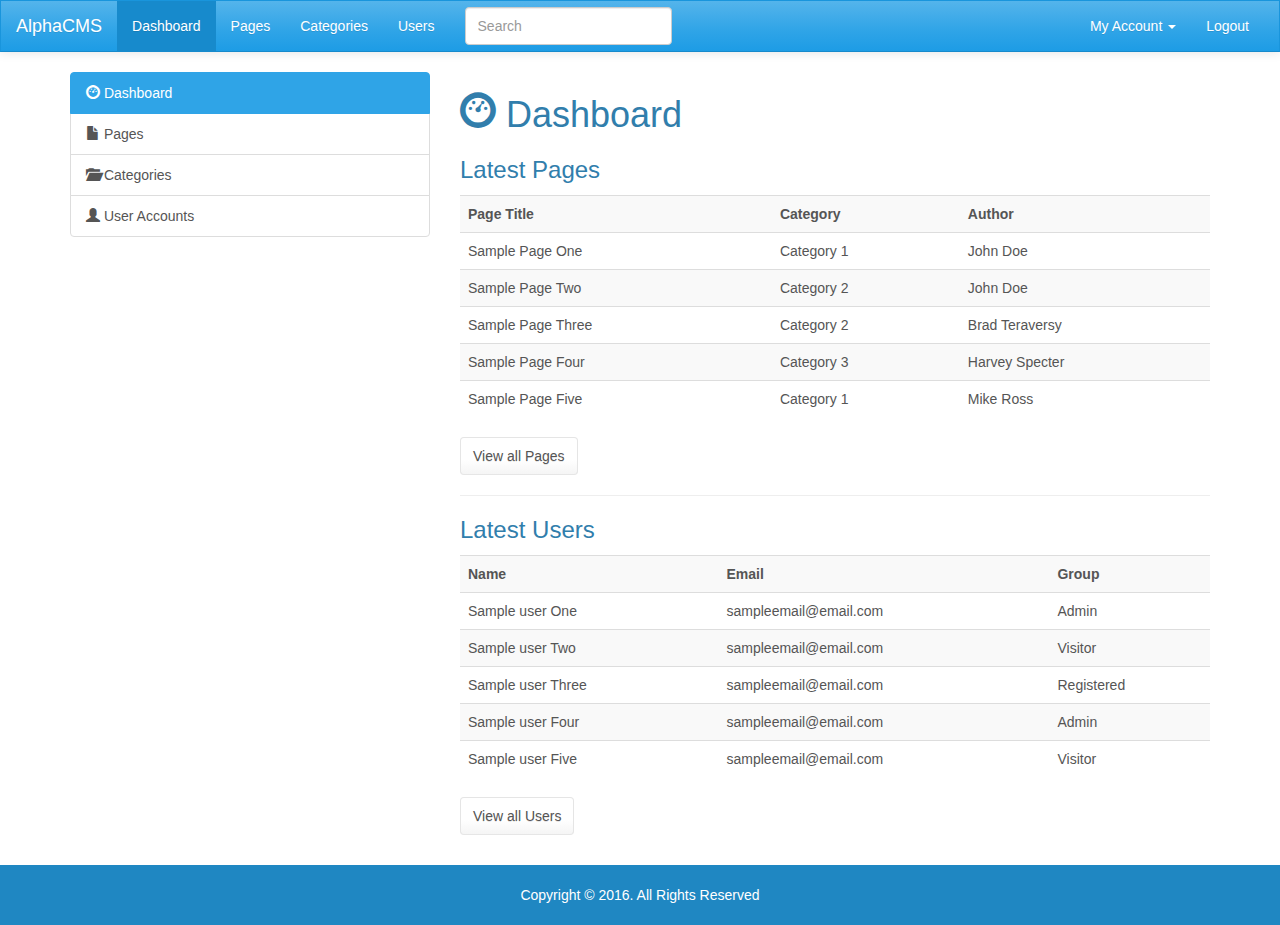
<file: index.html>
<!DOCTYPE html>
<html lang="en">
  <head>
    <meta charset="utf-8">
    <meta http-equiv="X-UA-Compatible" content="IE=edge">
    <meta name="viewport" content="width=device-width, initial-scale=1">
    
    <title>AlphaCMS</title>

    <!-- Bootstrap core CSS -->
    <link href="css/bootstrap.css" rel="stylesheet">

    <!-- Custom styles for this template -->
    <link href="css/style.css" rel="stylesheet">
  </head>

  <body>

    <nav class="navbar navbar-default">
  <div class="container-fluid">
    <div class="navbar-header">
      <button type="button" class="navbar-toggle collapsed" data-toggle="collapse" data-target="#bs-example-navbar-collapse-1">
        <span class="sr-only">Toggle navigation</span>
        <span class="icon-bar"></span>
        <span class="icon-bar"></span>
        <span class="icon-bar"></span>
      </button>
      <a class="navbar-brand" href="#">AlphaCMS</a>
    </div>

    <div class="collapse navbar-collapse" id="bs-example-navbar-collapse-1">
      <ul class="nav navbar-nav">
        <li class="active"><a href="index.html">Dashboard<span class="sr-only">(current)</span></a></li>
        <li><a href="pages.html">Pages</a></li>
        <li><a href="categories.html">Categories</a></li>
        <li><a href="users.html">Users</a></li>
              </ul>
      <form class="navbar-form navbar-left" role="search">
        <div class="form-group">
          <input type="text" class="form-control col-lg-8" placeholder="Search">
        </div>
      </form>
      <ul class="nav navbar-nav navbar-right">
        <li class="dropdown">
          <a href="#" class="dropdown-toggle" data-toggle="dropdown" role="button" aria-expanded="false">My Account <span class="caret"></span></a>
          <ul class="dropdown-menu" role="menu">
            <li><a href="#">Profile</a></li>
          </ul>
        </li>
        <li><a href="login.html">Logout</a></li>

      </ul>
    </div>
  </div>
</nav>
      <section>
        <div class="container">
        <div class="row">
          <div class="col-md-4">
            <div class="list-group">
              <a href="#" class="list-group-item active"><i class="glyphicon glyphicon-dashboard"></i> Dashboard</a>
              <a href="#" class="list-group-item"><i class="glyphicon glyphicon-file"></i> Pages</a>
              <a href="#" class="list-group-item"><i class="glyphicon glyphicon-folder-open"></i> Categories</a>
              <a href="#" class="list-group-item"><i class="glyphicon glyphicon-user"></i> User Accounts</a>
            </div>
          </div>
          <div class="col-md-8">
            <h1><i class="glyphicon glyphicon-dashboard"></i> Dashboard</h1>
            <h3>Latest Pages</h3>
            <table class="table table-striped">
            <tr>
              <th>Page Title</th>
              <th>Category</th>
              <th>Author</th>
            </tr>
            <tr>
              <td><a href="page.html"></a>Sample Page One </td>
              <td>Category 1</td>
              <td>John Doe</td>
            </tr>
            <tr>
              <td><a href="page.html"></a>Sample Page Two </td>
              <td>Category 2</td>
              <td>John Doe</td>
            </tr>
            <tr>
              <td><a href="page.html"></a>Sample Page Three </td>
              <td>Category 2</td>
              <td>Brad Teraversy</td>
            </tr>
            <tr>
              <td><a href="page.html"></a>Sample Page Four </td>
              <td>Category 3</td>
              <td>Harvey Specter</td>
            </tr>
            <tr>
              <td><a href="page.html"></a>Sample Page Five </td>
              <td>Category 1</td>
              <td>Mike Ross</td>
            </tr>
              
            </table>
            <a href="pages.html" class="btn btn-default">View all Pages</a>
            <hr>
            <h3>Latest Users</h3>
            <table class="table table-striped">
            <tr>
              <th>Name</th>
              <th>Email</th>
              <th>Group</th>
            </tr>
            <tr>
              <td><a href="user.html"></a>Sample user One </td>
              <td>sampleemail@email.com</td>
              <td>Admin</td>
            </tr>
            <tr>
              <td><a href="user.html"></a>Sample user Two </td>
              <td>sampleemail@email.com</td>
              <td>Visitor</td>
            </tr>
            <tr>
              <td><a href="user.html"></a>Sample user Three </td>
              <td>sampleemail@email.com</td>
              <td>Registered</td>
            </tr>
            <tr>
              <td><a href="user.html"></a>Sample user Four </td>
              <td>sampleemail@email.com</td>
              <td>Admin</td>
            </tr>
            <tr>
              <td><a href="user.html"></a>Sample user Five </td>
              <td>sampleemail@email.com</td>
              <td>Visitor</td>
            </tr>
              
            </table>
            <a href="users.html" class="btn btn-default">View all Users</a>

          </div>
        </div>
        </div>

      </section>

      <footer>
        <p>Copyright &copy; 2016. All Rights Reserved</p>
      </footer>


    <!-- Bootstrap core JavaScript
    ================================================== -->
    <!-- Placed at the end of the document so the pages load faster -->
    <script src="https://ajax.googleapis.com/ajax/libs/jquery/1.11.3/jquery.min.js"></script>
 
    <script src="js/bootstrap.js"></script>
  </body>
</html>
</file>
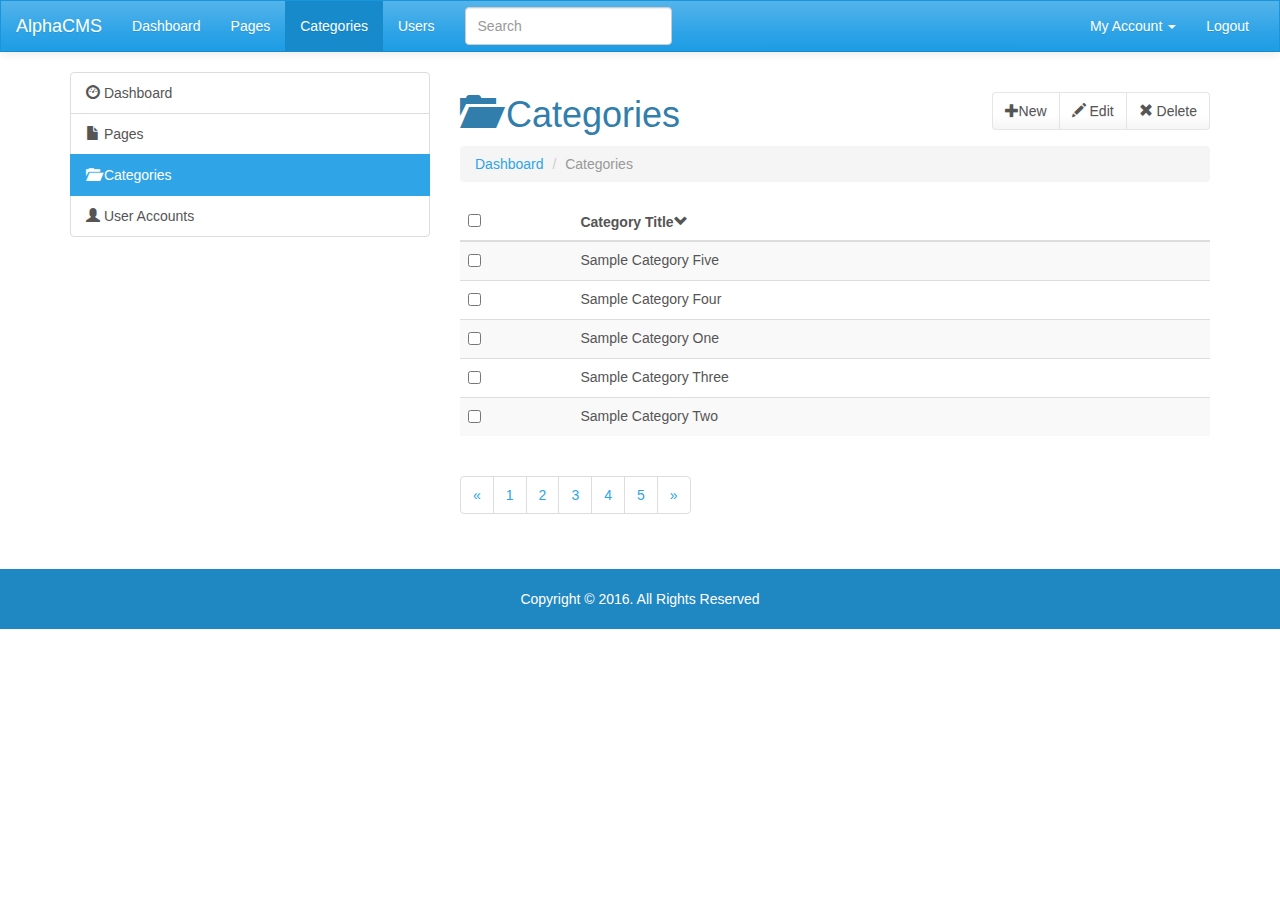
<file: categories.html>
<!DOCTYPE html>
<html lang="en">
  <head>
    <meta charset="utf-8">
    <meta http-equiv="X-UA-Compatible" content="IE=edge">
    <meta name="viewport" content="width=device-width, initial-scale=1">
    
    <title>AlphaCMS | Categories</title>

    <!-- Bootstrap core CSS -->
    <link href="css/bootstrap.css" rel="stylesheet">

    <!-- Custom styles for this template -->
    <link href="css/style.css" rel="stylesheet">
  </head>

  <body>

    <nav class="navbar navbar-default">
  <div class="container-fluid">
    <div class="navbar-header">
      <button type="button" class="navbar-toggle collapsed" data-toggle="collapse" data-target="#bs-example-navbar-collapse-1">
        <span class="sr-only">Toggle navigation</span>
        <span class="icon-bar"></span>
        <span class="icon-bar"></span>
        <span class="icon-bar"></span>
      </button>
      <a class="navbar-brand" href="#">AlphaCMS</a>
    </div>

    <div class="collapse navbar-collapse" id="bs-example-navbar-collapse-1">
      <ul class="nav navbar-nav">
        <li><a href="index.html">Dashboard<span class="sr-only">(current)</span></a></li>
        <li><a href="pages.html">Pages</a></li>
        <li class="active"><a href="categories.html">Categories</a></li>
        <li><a href="users.html">Users</a></li>
              </ul>
      <form class="navbar-form navbar-left" role="search">
        <div class="form-group">
          <input type="text" class="form-control col-lg-8 search-form" placeholder="Search">
        </div>
      </form>
      <ul class="nav navbar-nav navbar-right">
        <li class="dropdown">
          <a href="#" class="dropdown-toggle" data-toggle="dropdown" role="button" aria-expanded="false">My Account <span class="caret"></span></a>
          <ul class="dropdown-menu" role="menu">
            <li><a href="#">Profile</a></li>
          </ul>
        </li>
        <li><a href="login.html">Logout</a></li>

      </ul>
    </div>
  </div>
</nav>
      <section>
        <div class="container">
        <div class="row">
          <div class="col-md-4">
            <div class="list-group">
              <a href="#" class="list-group-item"><i class="glyphicon glyphicon-dashboard"></i> Dashboard</a>
              <a href="#" class="list-group-item"><i class="glyphicon glyphicon-file"></i> Pages</a>
              <a href="#" class="list-group-item active"><i class="glyphicon glyphicon-folder-open"></i> Categories</a>
              <a href="#" class="list-group-item"><i class="glyphicon glyphicon-user"></i> User Accounts</a>
            </div>
          </div>
          <div class="col-md-8">
          <div class="row">
            <div class="col-md-6">
            <h1><i class="glyphicon glyphicon-folder-open"></i> Categories</h1>
            </div>
            <div class="col-md-6">
              <div class="btn-group actions" role="group" aria-label="...">
                <a href="#" class="btn btn-default"><i class="glyphicon glyphicon-plus"></i>New</a>
                <a href="#" type="button" class="btn btn-default"><i class="glyphicon glyphicon-pencil"></i> Edit</a>
                <a href="#" type="button" class="btn btn-default"><i class="glyphicon glyphicon-remove"></i> Delete</a>
              </div>              
            </div>
            </div>
          <ul class="breadcrumb">
            <li><a href="index.php">Dashboard</a></li>
            <li class="active">Categories</li>
          </ul>
            <table id="sort-table" class="table table-striped tablesorter">
            <thead>
            <tr>
              <th><input type="checkbox"></th>
              <th>Category Title<i class="glyphicon glyphicon-chevron-down"></i></th>
            </tr>
            </thead>
            <tbody>
            <tr>
              <td><input type="checkbox"></td>
              <td><a href="category.html"></a>Sample Category One </td>
            </tr>
            <tr>
              <td><input type="checkbox"></td>
              <td><a href="category.html"></a>Sample Category Two </td>
            </tr>
            <tr>
              <td><input type="checkbox"></td>
              <td><a href="category.html"></a>Sample Category Three </td>
            </tr>
            <tr>
              <td><input type="checkbox"></td>
              <td><a href="category.html"></a>Sample Category Four </td>
            </tr>
            <tr>
              <td><input type="checkbox"></td>
              <td><a href="category.html"></a>Sample Category Five </td>
            </tr>
            </tbody>
              
            </table>
            <nav aria-label="Page navigation">
            <ul class="pagination">
              <li>
                <a href="#" aria-label="Previous">
                  <span aria-hidden="true">&laquo;</span>
                </a>
              </li>
              <li><a href="#">1</a></li>
              <li><a href="#">2</a></li>
              <li><a href="#">3</a></li>
              <li><a href="#">4</a></li>
              <li><a href="#">5</a></li>
              <li>
                <a href="#" aria-label="Next">
                  <span aria-hidden="true">&raquo;</span>
                </a>
              </li>
            </ul>
          </nav>
            
          </div>
        </div>
        </div>

      </section>

      <footer>
        <p>Copyright &copy; 2016. All Rights Reserved</p>
      </footer>


    <!-- Bootstrap core JavaScript
    ================================================== -->
    <!-- Placed at the end of the document so the pages load faster -->
    <script src="https://ajax.googleapis.com/ajax/libs/jquery/1.11.3/jquery.min.js"></script>
    <script src="js/jquery.tablesorter.js"></script>
    <script>
      $(function(){
        $('#sort-table').tablesorter({
          sortList:[[0,0],[1,0]]
        });
      });
    </script>
    <script>
      var $rows = $('table tr');
      $('.search-form').keyup(function(){
        var val = $.trim($(this).val()).replace(/ +/g,' ').toLowerCase();
        $rows.show().filter(function(){
          var text = $(this).text().replace(/\s+/g,' ').toLowerCase();
          return !~text.indexOf(val);
        }).hide();
      });
    </script>

    <script src="js/bootstrap.js"></script>
  </body>
</html>
</file>
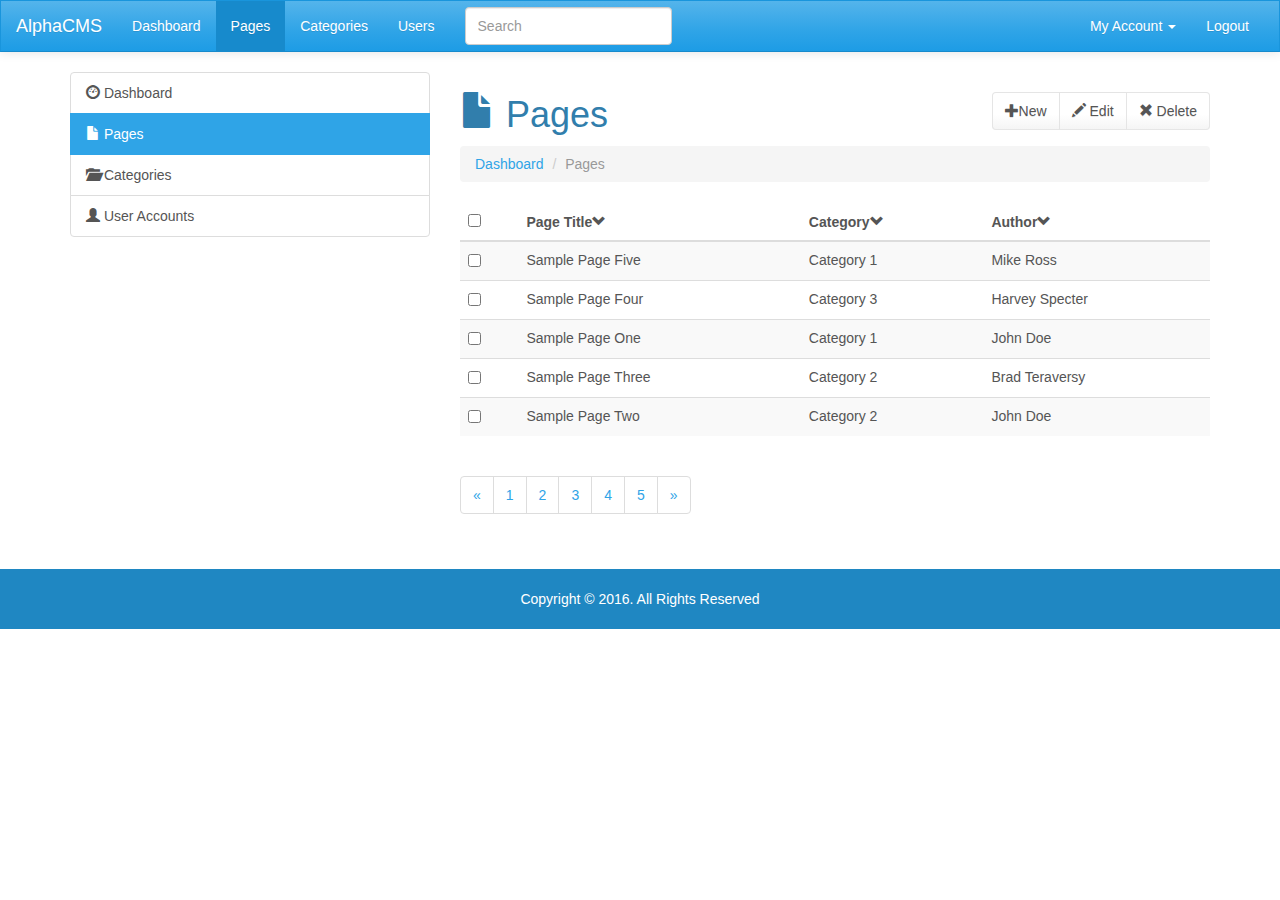
<file: pages.html>
<!DOCTYPE html>
<html lang="en">
  <head>
    <meta charset="utf-8">
    <meta http-equiv="X-UA-Compatible" content="IE=edge">
    <meta name="viewport" content="width=device-width, initial-scale=1">
    
    <title>AlphaCMS | Pages</title>

    <!-- Bootstrap core CSS -->
    <link href="css/bootstrap.css" rel="stylesheet">

    <!-- Custom styles for this template -->
    <link href="css/style.css" rel="stylesheet">
  </head>

  <body>

    <nav class="navbar navbar-default">
  <div class="container-fluid">
    <div class="navbar-header">
      <button type="button" class="navbar-toggle collapsed" data-toggle="collapse" data-target="#bs-example-navbar-collapse-1">
        <span class="sr-only">Toggle navigation</span>
        <span class="icon-bar"></span>
        <span class="icon-bar"></span>
        <span class="icon-bar"></span>
      </button>
      <a class="navbar-brand" href="#">AlphaCMS</a>
    </div>

    <div class="collapse navbar-collapse" id="bs-example-navbar-collapse-1">
      <ul class="nav navbar-nav">
        <li><a href="index.html">Dashboard<span class="sr-only">(current)</span></a></li>
        <li class="active"><a href="pages.html">Pages</a></li>
        <li><a href="categories.html">Categories</a></li>
        <li><a href="users.html">Users</a></li>
              </ul>
      <form class="navbar-form navbar-left" role="search">
        <div class="form-group">
          <input type="text" class="form-control col-lg-8 search-form" placeholder="Search">
        </div>
      </form>
      <ul class="nav navbar-nav navbar-right">
        <li class="dropdown">
          <a href="#" class="dropdown-toggle" data-toggle="dropdown" role="button" aria-expanded="false">My Account <span class="caret"></span></a>
          <ul class="dropdown-menu" role="menu">
            <li><a href="#">Profile</a></li>
          </ul>
        </li>
        <li><a href="login.html">Logout</a></li>

      </ul>
    </div>
  </div>
</nav>
      <section>
        <div class="container">
        <div class="row">
          <div class="col-md-4">
            <div class="list-group">
              <a href="#" class="list-group-item"><i class="glyphicon glyphicon-dashboard"></i> Dashboard</a>
              <a href="#" class="list-group-item active"><i class="glyphicon glyphicon-file"></i> Pages</a>
              <a href="#" class="list-group-item"><i class="glyphicon glyphicon-folder-open"></i> Categories</a>
              <a href="#" class="list-group-item"><i class="glyphicon glyphicon-user"></i> User Accounts</a>
            </div>
          </div>
          <div class="col-md-8">
          <div class="row">
            <div class="col-md-6">
            <h1><i class="glyphicon glyphicon-file"></i> Pages</h1>
            </div>
            <div class="col-md-6">
              <div class="btn-group actions" role="group" aria-label="...">
                <a href="#" class="btn btn-default"><i class="glyphicon glyphicon-plus"></i>New</a>
                <a href="#" type="button" class="btn btn-default"><i class="glyphicon glyphicon-pencil"></i> Edit</a>
                <a href="#" type="button" class="btn btn-default"><i class="glyphicon glyphicon-remove"></i> Delete</a>
              </div>              
            </div>

          </div>
          <ul class="breadcrumb">
            <li><a href="index.php">Dashboard</a></li>
            <li class="active">Pages</li>
          </ul>
            <table id="sort-table" class="table table-striped tablesorter">
            <thead>
            <tr>
              <th><input type="checkbox"></th>
              <th>Page Title<i class="glyphicon glyphicon-chevron-down"></i></th>
              <th>Category<i class="glyphicon glyphicon-chevron-down"></i></th>
              <th>Author<i class="glyphicon glyphicon-chevron-down"></i></th>
            </tr>
            </thead>
            <tbody>
            <tr>
              <td><input type="checkbox"></td>
              <td><a href="page.html"></a>Sample Page One </td>
              <td>Category 1</td>
              <td>John Doe</td>
            </tr>
            <tr>
              <td><input type="checkbox"></td>
              <td><a href="page.html"></a>Sample Page Two </td>
              <td>Category 2</td>
              <td>John Doe</td>
            </tr>
            <tr>
              <td><input type="checkbox"></td>
              <td><a href="page.html"></a>Sample Page Three </td>
              <td>Category 2</td>
              <td>Brad Teraversy</td>
            </tr>
            <tr>
              <td><input type="checkbox"></td>
              <td><a href="page.html"></a>Sample Page Four </td>
              <td>Category 3</td>
              <td>Harvey Specter</td>
            </tr>
            <tr>
              <td><input type="checkbox"></td>
              <td><a href="page.html"></a>Sample Page Five </td>
              <td>Category 1</td>
              <td>Mike Ross</td>
            </tr>
            </tbody>
              
            </table>
            <nav aria-label="Page navigation">
            <ul class="pagination">
              <li>
                <a href="#" aria-label="Previous">
                  <span aria-hidden="true">&laquo;</span>
                </a>
              </li>
              <li><a href="#">1</a></li>
              <li><a href="#">2</a></li>
              <li><a href="#">3</a></li>
              <li><a href="#">4</a></li>
              <li><a href="#">5</a></li>
              <li>
                <a href="#" aria-label="Next">
                  <span aria-hidden="true">&raquo;</span>
                </a>
              </li>
            </ul>
            </nav>
            
          </div>
        </div>
        </div>

      </section>

      <footer>
        <p>Copyright &copy; 2016. All Rights Reserved</p>
      </footer>


    <!-- Bootstrap core JavaScript
    ================================================== -->
    <!-- Placed at the end of the document so the pages load faster -->
    <script src="https://ajax.googleapis.com/ajax/libs/jquery/1.11.3/jquery.min.js"></script>
 
    <script src="js/jquery.tablesorter.js"></script>
    <script>
      $(function(){
        $('#sort-table').tablesorter({
          sortList:[[0,0],[1,0]]
        });
      });
    </script>
    <script>
      var $rows = $('table tr');
      $('.search-form').keyup(function(){
        var val = $.trim($(this).val()).replace(/ +/g,' ').toLowerCase();
        $rows.show().filter(function(){
          var text = $(this).text().replace(/\s+/g,' ').toLowerCase();
          return !~text.indexOf(val);
        }).hide();
      });
    </script>
    <script src="js/bootstrap.js"></script>
  </body>
</html>
</file>
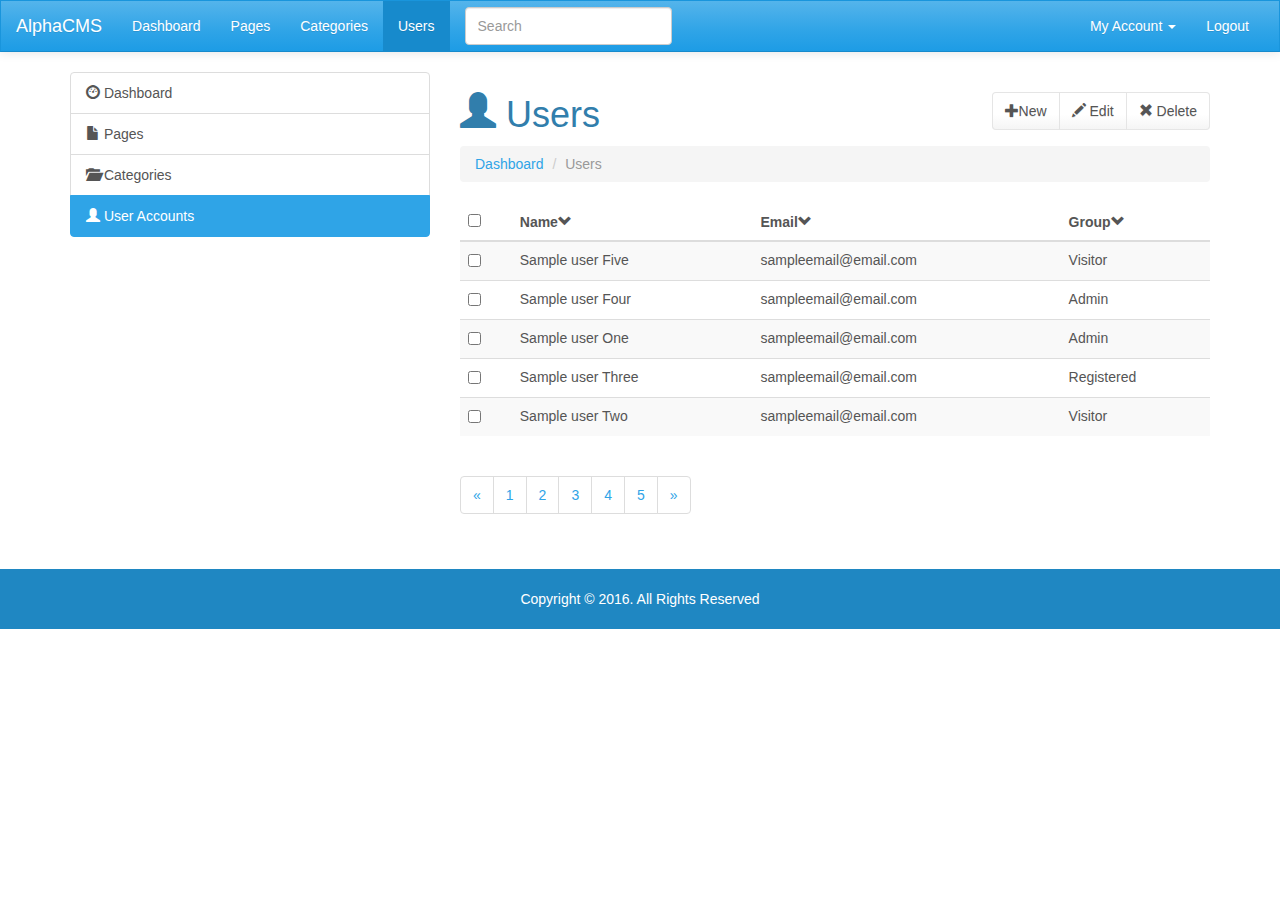
<file: users.html>
<!DOCTYPE html>
<html lang="en">
  <head>
    <meta charset="utf-8">
    <meta http-equiv="X-UA-Compatible" content="IE=edge">
    <meta name="viewport" content="width=device-width, initial-scale=1">
    
    <title>AlphaCMS | Users</title>

    <!-- Bootstrap core CSS -->
    <link href="css/bootstrap.css" rel="stylesheet">

    <!-- Custom styles for this template -->
    <link href="css/style.css" rel="stylesheet">
  </head>

  <body>

    <nav class="navbar navbar-default">
  <div class="container-fluid">
    <div class="navbar-header">
      <button type="button" class="navbar-toggle collapsed" data-toggle="collapse" data-target="#bs-example-navbar-collapse-1">
        <span class="sr-only">Toggle navigation</span>
        <span class="icon-bar"></span>
        <span class="icon-bar"></span>
        <span class="icon-bar"></span>
      </button>
      <a class="navbar-brand" href="#">AlphaCMS</a>
    </div>

    <div class="collapse navbar-collapse" id="bs-example-navbar-collapse-1">
      <ul class="nav navbar-nav">
        <li><a href="index.html">Dashboard<span class="sr-only">(current)</span></a></li>
        <li><a href="pages.html">Pages</a></li>
        <li><a href="categories.html">Categories</a></li>
        <li class="active"><a href="users.html">Users</a></li>
              </ul>
      <form class="navbar-form navbar-left " role="search">
        <div class="form-group">
          <input type="text" class="form-control col-lg-8 search-form" placeholder="Search">
        </div>
      </form>
      <ul class="nav navbar-nav navbar-right">
        <li class="dropdown">
          <a href="#" class="dropdown-toggle" data-toggle="dropdown" role="button" aria-expanded="false">My Account <span class="caret"></span></a>
          <ul class="dropdown-menu" role="menu">
            <li><a href="#">Profile</a></li>
          </ul>
        </li>
        <li><a href="login.html">Logout</a></li>

      </ul>
    </div>
  </div>
</nav>
      <section>
        <div class="container">
        <div class="row">
          <div class="col-md-4">
            <div class="list-group">
              <a href="#" class="list-group-item"><i class="glyphicon glyphicon-dashboard"></i> Dashboard</a>
              <a href="#" class="list-group-item"><i class="glyphicon glyphicon-file"></i> Pages</a>
              <a href="#" class="list-group-item"><i class="glyphicon glyphicon-folder-open"></i> Categories</a>
              <a href="#" class="list-group-item  active"><i class="glyphicon glyphicon-user"></i> User Accounts</a>
            </div>
          </div>
          <div class="col-md-8">
            <div class="row">
            <div class="col-md-6">
            <h1><i class="glyphicon glyphicon-user"></i> Users</h1>
            </div>
            <div class="col-md-6">
              <div class="btn-group actions" role="group" aria-label="...">
                <a href="#" class="btn btn-default"><i class="glyphicon glyphicon-plus"></i>New</a>
                <a href="#" type="button" class="btn btn-default"><i class="glyphicon glyphicon-pencil"></i> Edit</a>
                <a href="#" type="button" class="btn btn-default"><i class="glyphicon glyphicon-remove"></i> Delete</a>
              </div>              
            </div>
            </div>
          <ul class="breadcrumb">
            <li><a href="index.php">Dashboard</a></li>
            <li class="active">Users</li>
          </ul>
            <table id="sort-table" class="table table-striped tablesorter">
            <thead>
            <tr>
              <th><input type="checkbox"></th>
              <th>Name<i class="glyphicon glyphicon-chevron-down"></i></th>
              <th>Email<i class="glyphicon glyphicon-chevron-down"></i></th>
              <th>Group<i class="glyphicon glyphicon-chevron-down"></i></th>
            </tr>
            </thead>
            <tbody>
            <tr>
              <td><input type="checkbox"></td>
              <td><a href="user.html"></a>Sample user One </td>
              <td>sampleemail@email.com</td>
              <td>Admin</td>
            </tr>
            <tr>
              <td><input type="checkbox"></td>
              <td><a href="user.html"></a>Sample user Two </td>
              <td>sampleemail@email.com</td>
              <td>Visitor</td>
            </tr>
            <tr>
              <td><input type="checkbox"></td>
              <td><a href="user.html"></a>Sample user Three </td>
              <td>sampleemail@email.com</td>
              <td>Registered</td>
            </tr>
            <tr>
              <td><input type="checkbox"></td>
              <td><a href="user.html"></a>Sample user Four </td>
              <td>sampleemail@email.com</td>
              <td>Admin</td>
            </tr>
            <tr>
              <td><input type="checkbox"></td>
              <td><a href="user.html"></a>Sample user Five </td>
              <td>sampleemail@email.com</td>
              <td>Visitor</td>
            </tr>
            </tbody>
              
            </table>
            <nav aria-label="Page navigation">
            <ul class="pagination">
              <li>
                <a href="#" aria-label="Previous">
                  <span aria-hidden="true">&laquo;</span>
                </a>
              </li>
              <li><a href="#">1</a></li>
              <li><a href="#">2</a></li>
              <li><a href="#">3</a></li>
              <li><a href="#">4</a></li>
              <li><a href="#">5</a></li>
              <li>
                <a href="#" aria-label="Next">
                  <span aria-hidden="true">&raquo;</span>
                </a>
              </li>
            </ul>
          </nav>
            
          </div>
        </div>
        </div>

      </section>

      <footer>
        <p>Copyright &copy; 2016. All Rights Reserved</p>
      </footer>


    <!-- Bootstrap core JavaScript
    ================================================== -->
    <!-- Placed at the end of the document so the pages load faster -->
    <script src="https://ajax.googleapis.com/ajax/libs/jquery/1.11.3/jquery.min.js"></script>
        <script src="js/jquery.tablesorter.js"></script>
    <script>
      $(function(){
        $('#sort-table').tablesorter({
          sortList:[[0,0],[1,0]]
        });
      });
    </script>
    <script>
      var $rows = $('table tr');
      $('.search-form').keyup(function(){
        var val = $.trim($(this).val()).replace(/ +/g,' ').toLowerCase();
        $rows.show().filter(function(){
          var text = $(this).text().replace(/\s+/g,' ').toLowerCase();
          return !~text.indexOf(val);
        }).hide();
      });
    </script>

    <script src="js/bootstrap.js"></script>
  </body>
</html>
</file>
<file: css/style.css>
body {
  
}
.navbar{
	border-radius: 0;
}

body#login {
  padding-top: 40px;
  padding-bottom: 40px;
  background-color: #1f87c2;
  color: #fff;
}

body#login h2{
	color: #fff;
}

.form-signin {
  max-width: 330px;
  padding: 15px;
  margin: 0 auto;
}
.form-signin .form-signin-heading,
.form-signin .checkbox {
  margin-bottom: 10px;
}
.form-signin .checkbox {
  font-weight: normal;
}
.form-signin .form-control {
  position: relative;
  height: auto;
  -webkit-box-sizing: border-box;
     -moz-box-sizing: border-box;
          box-sizing: border-box;
  padding: 10px;
  font-size: 16px;
}
.form-signin .form-control:focus {
  z-index: 2;
}
.form-signin input[type="email"] {
  margin-bottom: -1px;
  border-bottom-right-radius: 0;
  border-bottom-left-radius: 0;
}
.form-signin input[type="password"] {
  margin-bottom: 10px;
  border-top-left-radius: 0;
  border-top-right-radius: 0;
}

footer{
	margin-top: 30px;
	padding-top: 20px;
	height: 60px;
	text-align: center;
	background-color:#1f87c2;
	color: #fff;
}

.actions{
	float: right;
	margin-top: 20px;

}
.tablesorter th{
	cursor: pointer;
}
</file>
